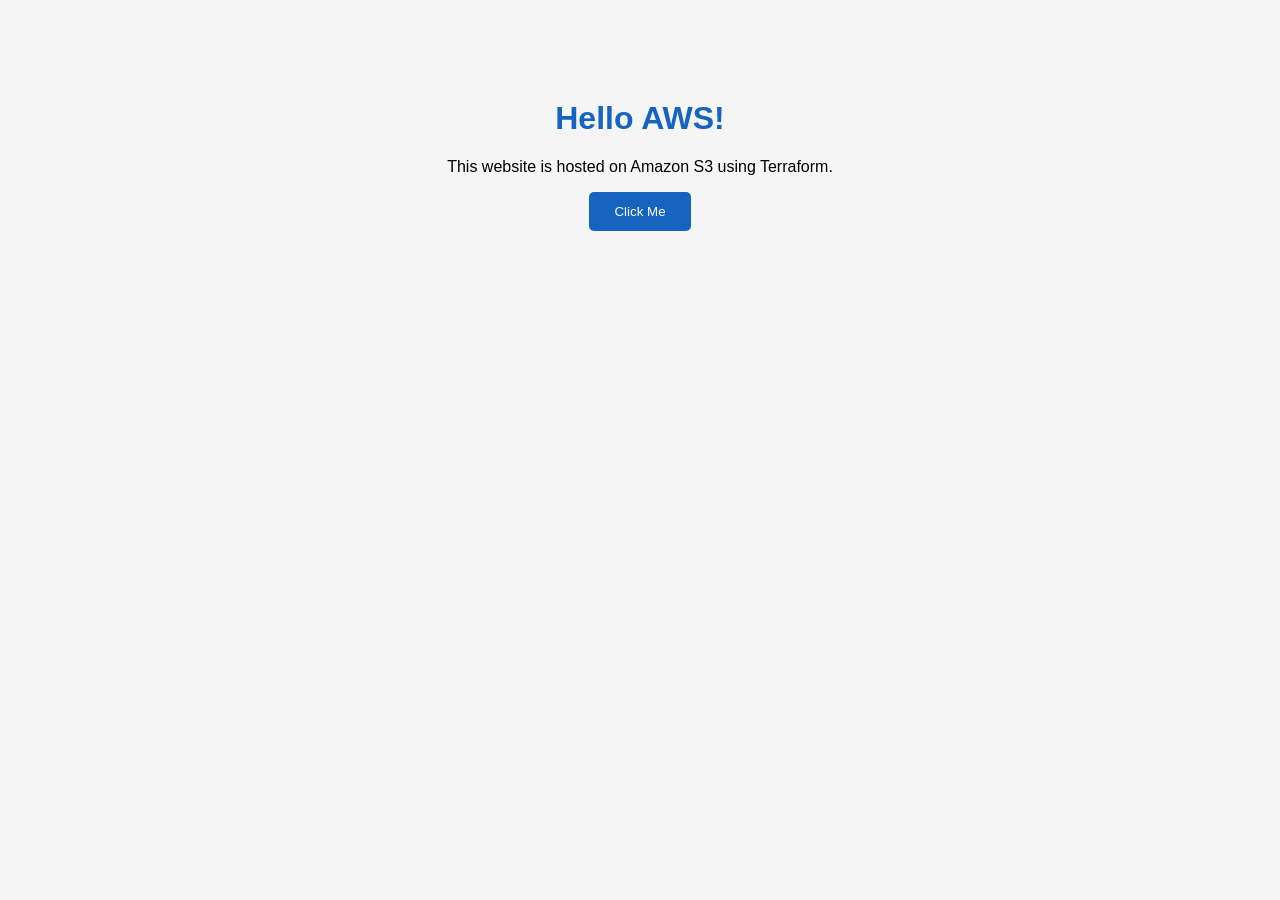
<file: Day-4/website/index.html>
<!DOCTYPE html>
<html>

<head>
    <title>Terraform Static Website</title>
    <link rel="stylesheet" href="styles.css">
</head>

<body>

<h1>Hello AWS!</h1>

<p>This website is hosted on Amazon S3 using Terraform.</p>

<button onclick="showMessage()">Click Me</button>

<script src="app.js"></script>

</body>
</html>
</file>
<file: Day-4/website/styles.css>
body{
    font-family:Arial;
    text-align:center;
    background:#f5f5f5;
    margin-top:100px;
}

h1{
    color:#1565c0;
}

button{
    padding:12px 25px;
    border:none;
    background:#1565c0;
    color:white;
    border-radius:5px;
    cursor:pointer;
}
</file>
